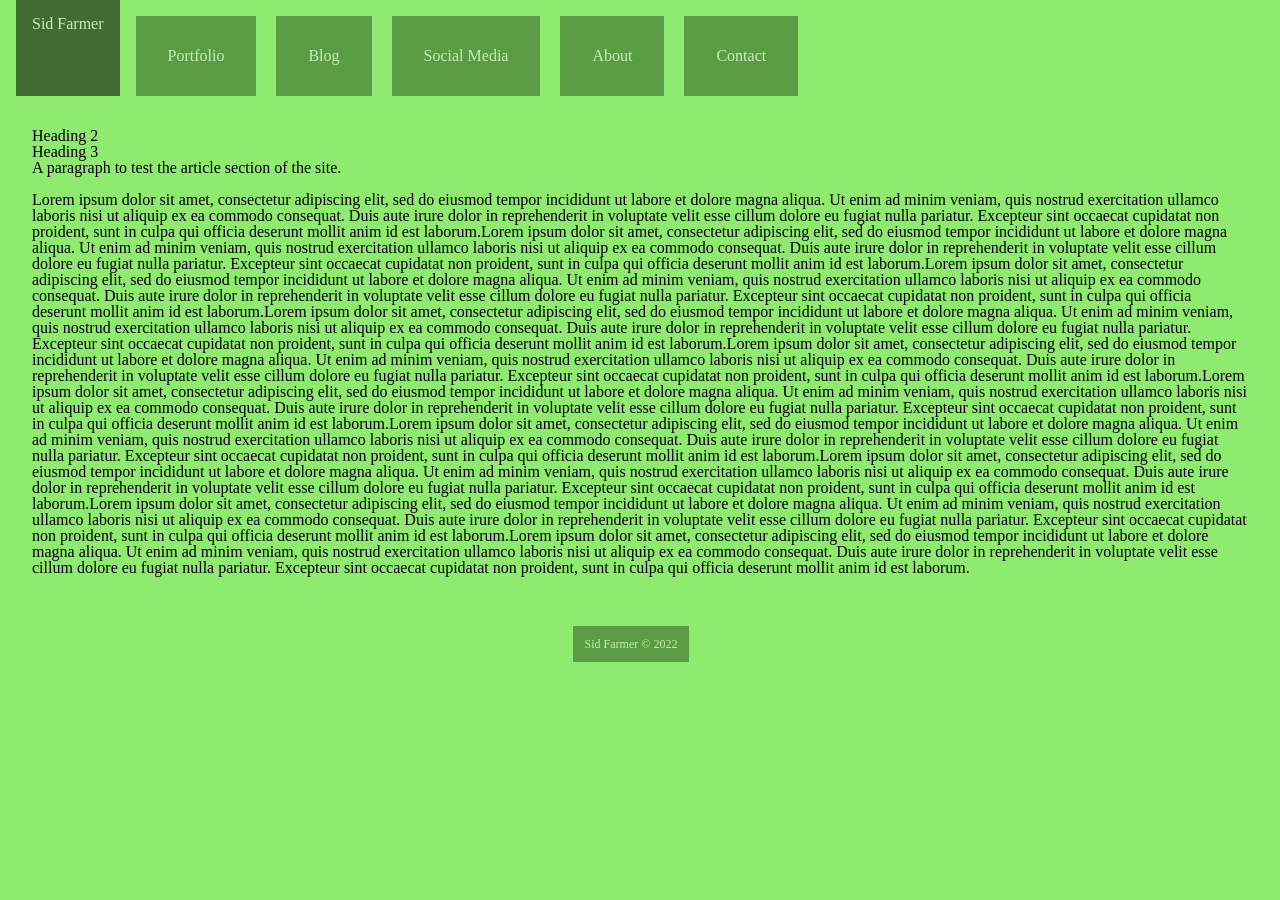
<file: index.html>
<!DOCTYPE html>

<html>

    <head>
        <title>Sid Farmer | Home</title>
        <link href="resources/css/reset.css" type="text/css" rel="stylesheet">
        <link href="resources/css/style.css" type="text/css" rel="stylesheet">
    </head>

    <body>
        <header class="header-nav">
            <h1><a href="index.html">Sid Farmer</a></h1>
            <nav>
                <ul>
                    <li><a href="#">Portfolio</a></li>
                    <li><a href="#">Blog</a></li>
                    <li><a href="#">Social Media</a></li>
                    <li><a href="#">About</a></li>
                    <li><a href="#">Contact</a></li>
                </ul>
            </nav>
        </header>

        <main class="main-content">
            <section>
                <article>
                    <h2>Heading 2</h2>
                    <article>
                        <h3>Heading 3</h3>
                        <p>
                            A paragraph to test the article section of the site.<br><br> Lorem ipsum dolor sit amet, consectetur adipiscing elit, sed do eiusmod tempor incididunt ut labore et dolore magna aliqua. Ut enim ad minim veniam, quis nostrud exercitation ullamco laboris nisi ut aliquip ex ea commodo consequat. Duis aute irure dolor in reprehenderit in voluptate velit esse cillum dolore eu fugiat nulla pariatur. Excepteur sint occaecat cupidatat non proident, sunt in culpa qui officia deserunt mollit anim id est laborum.Lorem ipsum dolor sit amet, consectetur adipiscing elit, sed do eiusmod tempor incididunt ut labore et dolore magna aliqua. Ut enim ad minim veniam, quis nostrud exercitation ullamco laboris nisi ut aliquip ex ea commodo consequat. Duis aute irure dolor in reprehenderit in voluptate velit esse cillum dolore eu fugiat nulla pariatur. Excepteur sint occaecat cupidatat non proident, sunt in culpa qui officia deserunt mollit anim id est laborum.Lorem ipsum dolor sit amet, consectetur adipiscing elit, sed do eiusmod tempor incididunt ut labore et dolore magna aliqua. Ut enim ad minim veniam, quis nostrud exercitation ullamco laboris nisi ut aliquip ex ea commodo consequat. Duis aute irure dolor in reprehenderit in voluptate velit esse cillum dolore eu fugiat nulla pariatur. Excepteur sint occaecat cupidatat non proident, sunt in culpa qui officia deserunt mollit anim id est laborum.Lorem ipsum dolor sit amet, consectetur adipiscing elit, sed do eiusmod tempor incididunt ut labore et dolore magna aliqua. Ut enim ad minim veniam, quis nostrud exercitation ullamco laboris nisi ut aliquip ex ea commodo consequat. Duis aute irure dolor in reprehenderit in voluptate velit esse cillum dolore eu fugiat nulla pariatur. Excepteur sint occaecat cupidatat non proident, sunt in culpa qui officia deserunt mollit anim id est laborum.Lorem ipsum dolor sit amet, consectetur adipiscing elit, sed do eiusmod tempor incididunt ut labore et dolore magna aliqua. Ut enim ad minim veniam, quis nostrud exercitation ullamco laboris nisi ut aliquip ex ea commodo consequat. Duis aute irure dolor in reprehenderit in voluptate velit esse cillum dolore eu fugiat nulla pariatur. Excepteur sint occaecat cupidatat non proident, sunt in culpa qui officia deserunt mollit anim id est laborum.Lorem ipsum dolor sit amet, consectetur adipiscing elit, sed do eiusmod tempor incididunt ut labore et dolore magna aliqua. Ut enim ad minim veniam, quis nostrud exercitation ullamco laboris nisi ut aliquip ex ea commodo consequat. Duis aute irure dolor in reprehenderit in voluptate velit esse cillum dolore eu fugiat nulla pariatur. Excepteur sint occaecat cupidatat non proident, sunt in culpa qui officia deserunt mollit anim id est laborum.Lorem ipsum dolor sit amet, consectetur adipiscing elit, sed do eiusmod tempor incididunt ut labore et dolore magna aliqua. Ut enim ad minim veniam, quis nostrud exercitation ullamco laboris nisi ut aliquip ex ea commodo consequat. Duis aute irure dolor in reprehenderit in voluptate velit esse cillum dolore eu fugiat nulla pariatur. Excepteur sint occaecat cupidatat non proident, sunt in culpa qui officia deserunt mollit anim id est laborum.Lorem ipsum dolor sit amet, consectetur adipiscing elit, sed do eiusmod tempor incididunt ut labore et dolore magna aliqua. Ut enim ad minim veniam, quis nostrud exercitation ullamco laboris nisi ut aliquip ex ea commodo consequat. Duis aute irure dolor in reprehenderit in voluptate velit esse cillum dolore eu fugiat nulla pariatur. Excepteur sint occaecat cupidatat non proident, sunt in culpa qui officia deserunt mollit anim id est laborum.Lorem ipsum dolor sit amet, consectetur adipiscing elit, sed do eiusmod tempor incididunt ut labore et dolore magna aliqua. Ut enim ad minim veniam, quis nostrud exercitation ullamco laboris nisi ut aliquip ex ea commodo consequat. Duis aute irure dolor in reprehenderit in voluptate velit esse cillum dolore eu fugiat nulla pariatur. Excepteur sint occaecat cupidatat non proident, sunt in culpa qui officia deserunt mollit anim id est laborum.Lorem ipsum dolor sit amet, consectetur adipiscing elit, sed do eiusmod tempor incididunt ut labore et dolore magna aliqua. Ut enim ad minim veniam, quis nostrud exercitation ullamco laboris nisi ut aliquip ex ea commodo consequat. Duis aute irure dolor in reprehenderit in voluptate velit esse cillum dolore eu fugiat nulla pariatur. Excepteur sint occaecat cupidatat non proident, sunt in culpa qui officia deserunt mollit anim id est laborum.
                        </p>
                    </article>
                </article>
            </section>
        </main>
        
        <footer class="footer-nav">
            <nav>
                <ul>
                    <li><a href="index.html">Sid Farmer &copy; 2022</a></li>
                </ul>
            </nav>
        </footer>
    </body>

</html>
</file>
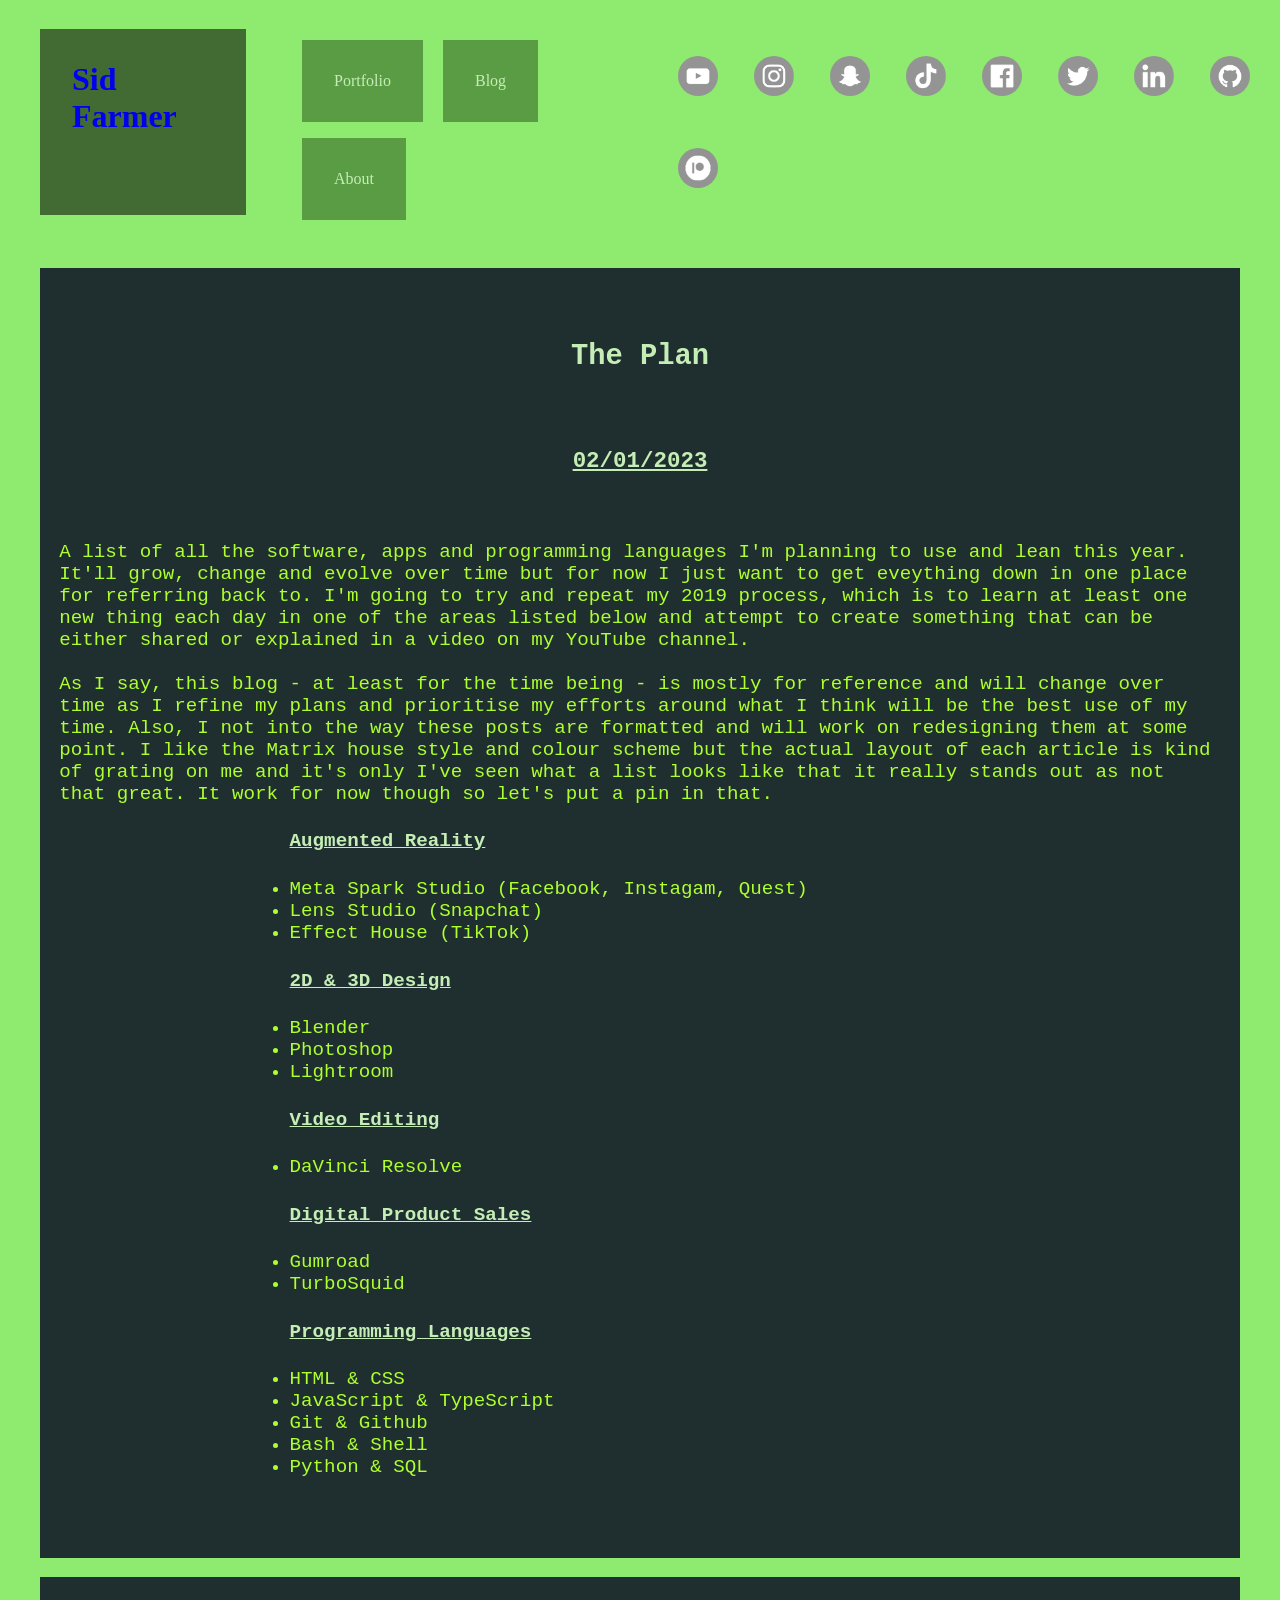
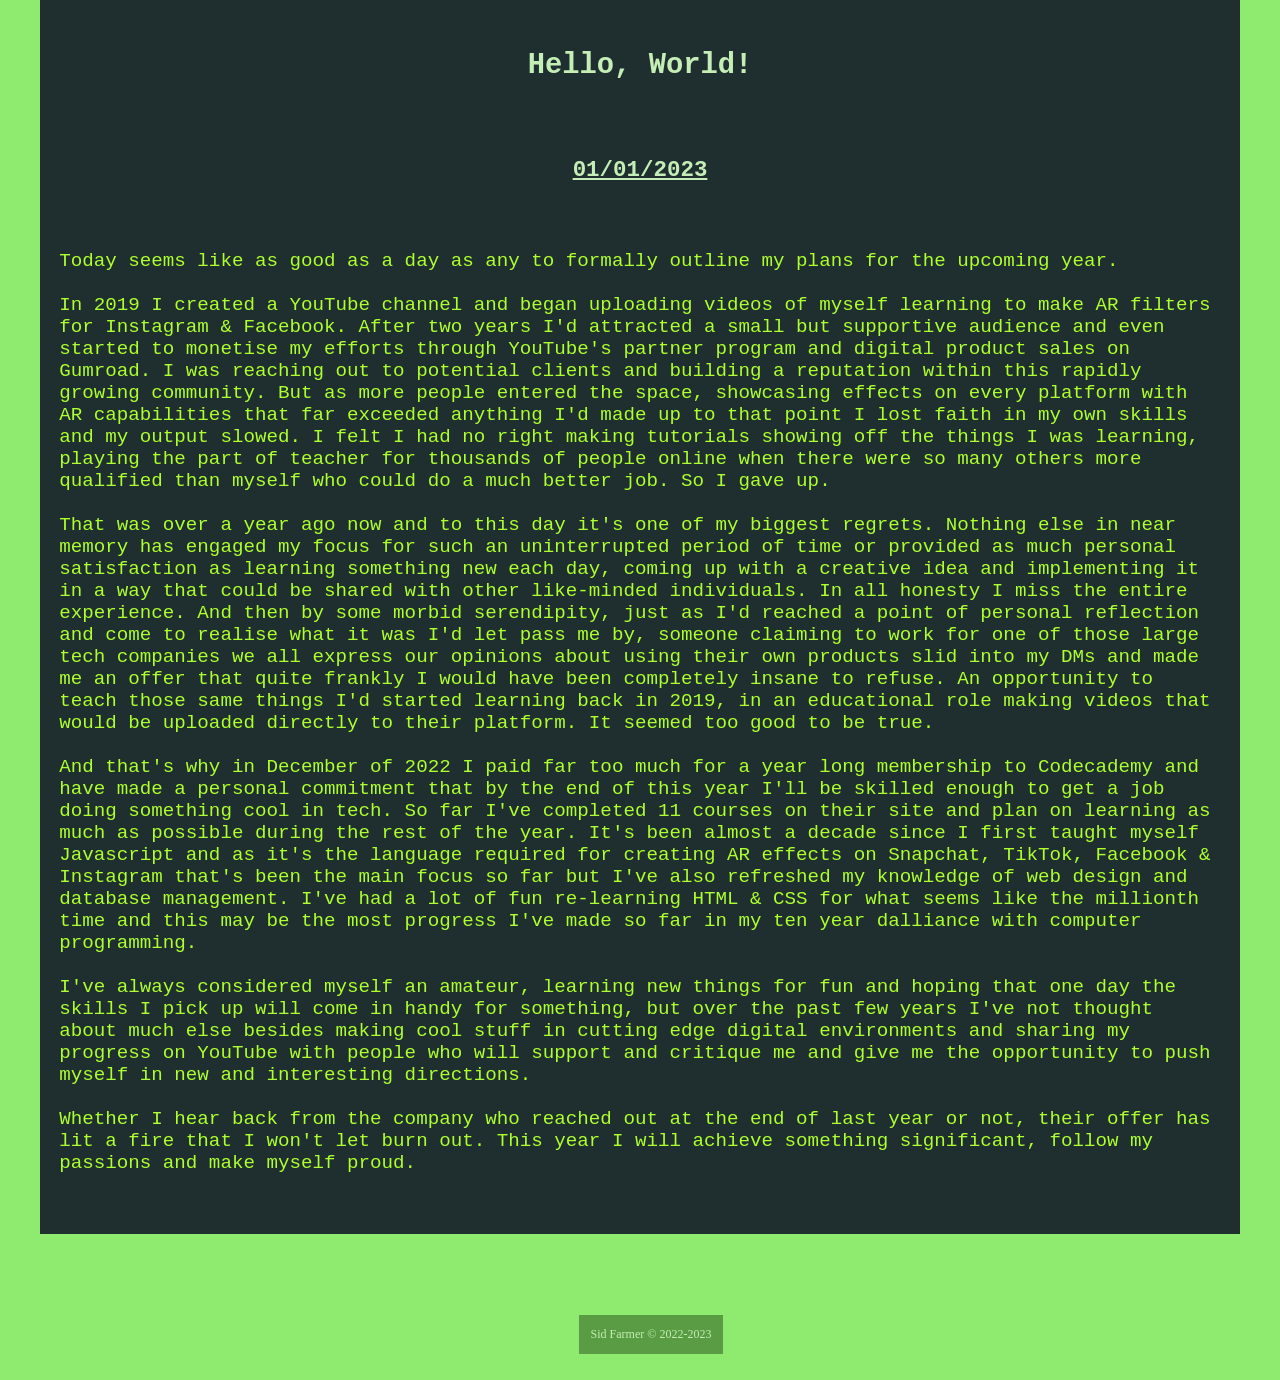
<file: blog.html>
<!DOCTYPE html>

<html>

    <head>
        <title>Sid Farmer | Blog</title>
        <link href="resources/css/style.css" rel="stylesheet" type="text/css">
    </head>

    <body>

        <header>
            <h1><a href="index.html">Sid Farmer</a></h1>
            <nav class="header-nav">
                <ul>
                    <li><a href="portfolio.html">Portfolio</a></li>
                    <li><a href="blog.html">Blog</a></li>
                    <li><a href="about.html">About</a></li>
                </ul>
            </nav>
            <nav class="header-socials">
                <ul>
                    <li><a href="https://www.youtube.com/channel/UCfgGh_akZMp7t_ln7t5OnPQ/videos?app=desktop&view=0&sort=p&shelf_id=0"><img src="resources/images/social-icons/youtube-icon.png"></a></li>
                    <li><a href="https://www.instagram.com/sidfarmer/"><img src="resources/images/social-icons/instagram-icon.png"></a></li>
                    <li><a href="#"><img src="resources/images/social-icons/snapchat-icon.png"></a></li>
                    <li><a href="https://www.tiktok.com/@sid.farmer"><img src="resources/images/social-icons/tiktok-icon.png"></a></li>
                    <li><a href="https://www.facebook.com/SidFarMore"><img src="resources/images/social-icons/facebook-icon.png"></a></li>
                    <li><a href="https://twitter.com/sidjfarmer"><img src="resources/images/social-icons/twitter-icon.png"></a></li>
                    <li><a href="https://www.linkedin.com/in/sidfarmer/"><img src="resources/images/social-icons/linkedin-icon.png"></a></li>
                    <li><a href="https://github.com/SidFarmer"><img src="resources/images/social-icons/github-icon.png"></a></li>
                    <li><a href="https://www.patreon.com/sidfarmer"><img src="resources/images/social-icons/patreon-icon.png"></a></li>
                </ul>
            </nav>
        </header>

        <main>
            <section>
                <article class="blog-post">
                    <h2>The Plan</h2>
                    <h3>02/01/2023</h3>
                    <p>
                        <br>
                        A list of all the software, apps and programming languages I'm planning to use and lean this year. It'll grow, change and evolve over time but for now I just want to get eveything down in one place for referring back to. I'm going to try and repeat my 2019 process, which is to learn at least one new thing each day in one of the areas listed below and attempt to create something that can be either shared or explained in a video on my YouTube channel.
                        <br><br>
                        As I say, this blog - at least for the time being - is mostly for reference and will change over time as I refine my plans and prioritise my efforts around what I think will be the best use of my time. Also, I not into the way these posts are formatted and will work on redesigning them at some point. I like the Matrix house style and colour scheme but the actual layout of each article is kind of grating on me and it's only I've seen what a list looks like that it really stands out as not that great. It work for now though so let's put a pin in that.
                        <br>
                        <h4>Augmented Reality</h4>
                        <ul>
                            <li><a href="#">Meta Spark Studio (Facebook, Instagam, Quest)</a></li>
                            <li><a href="#">Lens Studio (Snapchat)</a></li>
                            <li><a href="#">Effect House (TikTok)</a></li>
                        </ul>
                        <h4>2D & 3D Design</h4>
                        <ul>
                            <li><a href="#">Blender</a></li>
                            <li><a href="#">Photoshop</a></li>
                            <li><a href="#">Lightroom</a></li>
                        </ul>
                        <h4>Video Editing</h4>
                        <ul>
                            <li><a href="#">DaVinci Resolve</a></li>
                        </ul>
                        <h4>Digital Product Sales</h4>
                        <ul>
                            <li><a href="#">Gumroad</a></li>
                            <li><a href="#">TurboSquid</a></li>
                        </ul>
                        <h4>Programming Languages</h4>
                        <ul>
                            <li><a href="#">HTML & CSS</a></li>
                            <li><a href="#">JavaScript & TypeScript</a></li>
                            <li><a href="#">Git & Github</a></li>
                            <li><a href="#">Bash & Shell</a></li>
                            <li><a href="#">Python & SQL</a></li>
                        </ul>
                        <br>
                    </p>
                </article>
                <article class="blog-post">
                    <h2>Hello, World!</h2>
                    <h3>01/01/2023</h3>
                    <p>
                        <br>
                        Today seems like as good as a day as any to formally outline my plans for the upcoming year. 
                        <br><br>
                        In 2019 I created a YouTube channel and began uploading videos of myself learning to make AR filters for Instagram & Facebook. After two years I&#39;d attracted a small but supportive audience and even started to monetise my efforts through YouTube&#39;s partner program and digital product sales on Gumroad. I was reaching out to potential clients and building a reputation within this rapidly growing community. But as more people entered the space, showcasing effects on every platform with AR capabilities that far exceeded anything I&#39;d made up to that point I lost faith in my own skills and my output slowed. I felt I had no right making tutorials showing off the things I was learning, playing the part of teacher for thousands of people online when there were so many others more qualified than myself who could do a much better job. So I gave up. 
                        <br><br>
                        That was over a year ago now and to this day it&#39;s one of my biggest regrets. Nothing else in near memory has engaged my focus for such an uninterrupted period of time or provided as much personal satisfaction as learning something new each day, coming up with a creative idea and implementing it in a way that could be shared with other like-minded individuals. In all honesty I miss the entire experience. And then by some morbid serendipity, just as I&#39;d reached a point of personal reflection and come to realise what it was I&#39;d let pass me by, someone claiming to work for one of those large tech companies we all express our opinions about using their own products slid into my DMs and made me an offer that quite frankly I would have been completely insane to refuse. An opportunity to teach those same things I&#39;d started learning back in 2019, in an educational role making videos that would be uploaded directly to their platform. It seemed too good to be true.
                        <br><br>
                        And that&#39;s why in December of 2022 I paid far too much for a year long membership to Codecademy and have made a personal commitment that by the end of this year I&#39;ll be skilled enough to get a job doing something cool in tech. So far I&#39;ve completed 11 courses on their site and plan on learning as much as possible during the rest of the year. It&#39;s been almost a decade since I first taught myself Javascript and as it&#39;s the language required for creating AR effects on Snapchat, TikTok, Facebook & Instagram that&#39;s been the main focus so far but I&#39;ve also refreshed my knowledge of web design and database management. I&#39;ve had a lot of fun re-learning HTML & CSS for what seems like the millionth time and this may be the most progress I&#39;ve made so far in my ten year dalliance with computer programming.
                        <br><br>
                        I&#39;ve always considered myself an amateur, learning new things for fun and hoping that one day the skills I pick up will come in handy for something, but over the past few years I&#39;ve not thought about much else besides making cool stuff in cutting edge digital environments and sharing my progress on YouTube with people who will support and critique me and give me the opportunity to push myself in new and interesting directions.
                        <br><br>
                        Whether I hear back from the company who reached out at the end of last year or not, their offer has lit a fire that I won&#39;t let burn out. This year I will achieve something significant, follow my passions and make myself proud.
                        <br><br>
                    </p>
                </article>
            </section>
        </main>

        <footer>
            <nav class="footer-nav">
            <ul>
                <li><a href="http:/www.sidfarmer.com">Sid Farmer &copy; 2022-2023</a></li>
            </ul>
            </nav>
        </footer>

    </body>

</html>
</file>
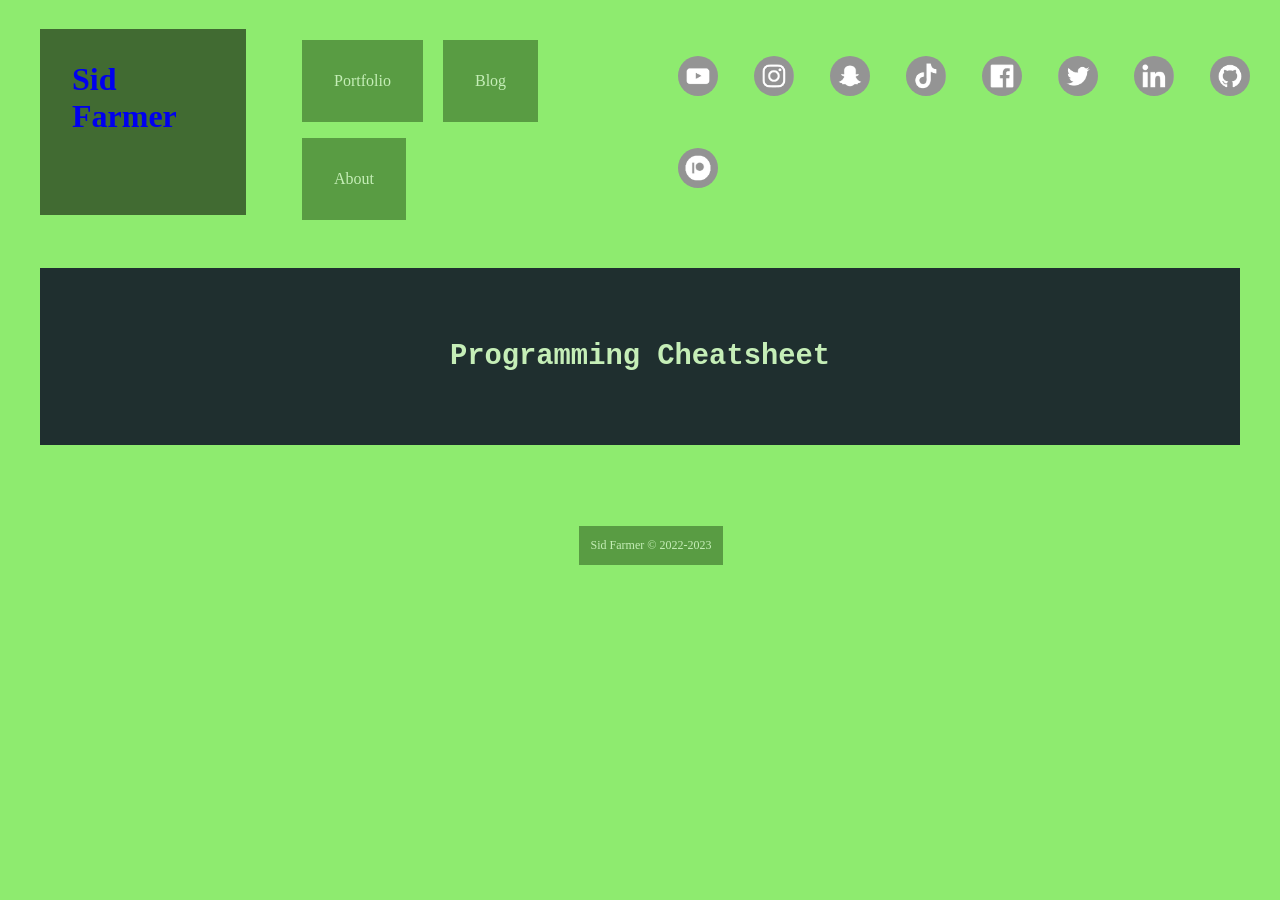
<file: portfolio.html>
<!DOCTYPE html>

<html>

    <head>
        <title>Sid Farmer | Portfolio</title>
        <link href="resources/css/style.css" rel="stylesheet" type="text/css">
    </head>

    <body>

        <header>
            <h1><a href="index.html">Sid Farmer</a></h1>
            <nav class="header-nav">
                <ul>
                    <li><a href="portfolio.html">Portfolio</a></li>
                    <li><a href="blog.html">Blog</a></li>
                    <li><a href="about.html">About</a></li>
                </ul>
            </nav>
            <nav class="header-socials">
                <ul>
                    <li><a href="https://www.youtube.com/channel/UCfgGh_akZMp7t_ln7t5OnPQ/videos?app=desktop&view=0&sort=p&shelf_id=0"><img src="resources/images/social-icons/youtube-icon.png"></a></li>
                    <li><a href="https://www.instagram.com/sidfarmer/"><img src="resources/images/social-icons/instagram-icon.png"></a></li>
                    <li><a href="#"><img src="resources/images/social-icons/snapchat-icon.png"></a></li>
                    <li><a href="https://www.tiktok.com/@sid.farmer"><img src="resources/images/social-icons/tiktok-icon.png"></a></li>
                    <li><a href="https://www.facebook.com/SidFarMore"><img src="resources/images/social-icons/facebook-icon.png"></a></li>
                    <li><a href="https://twitter.com/sidjfarmer"><img src="resources/images/social-icons/twitter-icon.png"></a></li>
                    <li><a href="https://www.linkedin.com/in/sidfarmer/"><img src="resources/images/social-icons/linkedin-icon.png"></a></li>
                    <li><a href="https://github.com/SidFarmer"><img src="resources/images/social-icons/github-icon.png"></a></li>
                    <li><a href="https://www.patreon.com/sidfarmer"><img src="resources/images/social-icons/patreon-icon.png"></a></li>
                </ul>
            </nav>
        </header>

        <main>
            <section>
                <article class="portfolio-project">
                    <h2>Programming Cheatsheet</h2>
                </article>
            </section>
        </main>

        <footer>
            <nav class="footer-nav">
            <ul>
                <li><a href="http:/www.sidfarmer.com">Sid Farmer &copy; 2022-2023</a></li>
            </ul>
            </nav>
        </footer>

    </body>

</html>
</file>
<file: resources/css/style.css>
html, body {
    background-color: #8EEB6F;
}

/* Header & Footer Navigation */

header, 
.header-nav h1,
.header-nav ul li,
.header-socials ul li,
.footer-nav ul li {
    display: inline-flex;
}

header h1 {
    background-color: #416B32;
    color: #C5EEB7;
    margin-left: 1em;
    margin-right: 0em;
    padding: 1em;
}

header h1:hover {
    background-color: #599c43;
}

header h1 a {
    text-decoration: none;
}

header h1 a:visited {
    color: #C5EEB7;

}

.header-nav a,
.footer-nav a {
    text-decoration: none;
    color: #C5EEB7;
}

.header-nav ul li,
.footer-nav ul li {
    background-color: #599c43;
    padding: 2em;
    margin-top: 1em;
    margin-left: 1em;
}

.header-nav ul li:hover,
.footer-nav ul li:hover {
    background-color: #67ac45;
}

.header-socials ul li {
    padding: 1em;
    margin-top: 1em;
}

.header-socials img {
    height: 40px;
    width: 40px;
    border-radius: 100%;
}

.header-socials a:hover {
    opacity: 80%;
}

.footer-nav {
    text-align: center;
    font-size: 0.75em;
    color: #C5EEB7;
    padding: 0.5em 2em;
    margin-right: 2.5em;
}

.footer-nav ul li {
    display: inline-flex;
    background-color: #599c43;
    padding: 1em;
}

/* Main */

main {
    padding: 2em;
}

.homepage-post,
.portfolio-project,
.blog-post,
.about-me {
    font-family: 'Courier New', Courier, monospace;
    background-color: #1f2f2f;
    color: greenyellow;
    padding: 1em;
    margin-bottom: 1em;
    font-size: 1.2em
}

.homepage-post h2,
.portfolio-project h2,
.blog-post h2,
.about-me h2 {
    /* background-color: rgb(62, 130, 83); */
    color: #C5EEB7;
    padding: 1em 3.5em;
    width: 50%;
    text-align: center;
    margin-left: auto;
    margin-right: auto;
}

.homepage-post h3,
.portfolio-project h3,
.blog-post h3,
.about-me h3 {
    text-decoration: underline;
    /* background-color: rgb(35, 84, 51); */
    color: #C5EEB7;
    padding: 1em;
    width:fit-content;
    text-align: center;
    margin-left: auto;
    margin-right: auto;
}

.homepage-post h4,
.portfolio-project h4,
.blog-post h4,
.about-me h4 {
    text-decoration: underline;
    /* background-color: rgb(35, 84, 51); */
    color: #C5EEB7;
padding-left: 12em;
}

.homepage-post p,
.portfolio-project p,
.blog-post p,
.about-me p {
    font-family: 'Courier New', Courier, monospace;
    background-color: #1f2f2f;
    color: greenyellow;
}

.blog-post ul {
padding-left: 12em;
}

.blog-post a {
    text-decoration: none;
    color: greenyellow;
}
</file>
